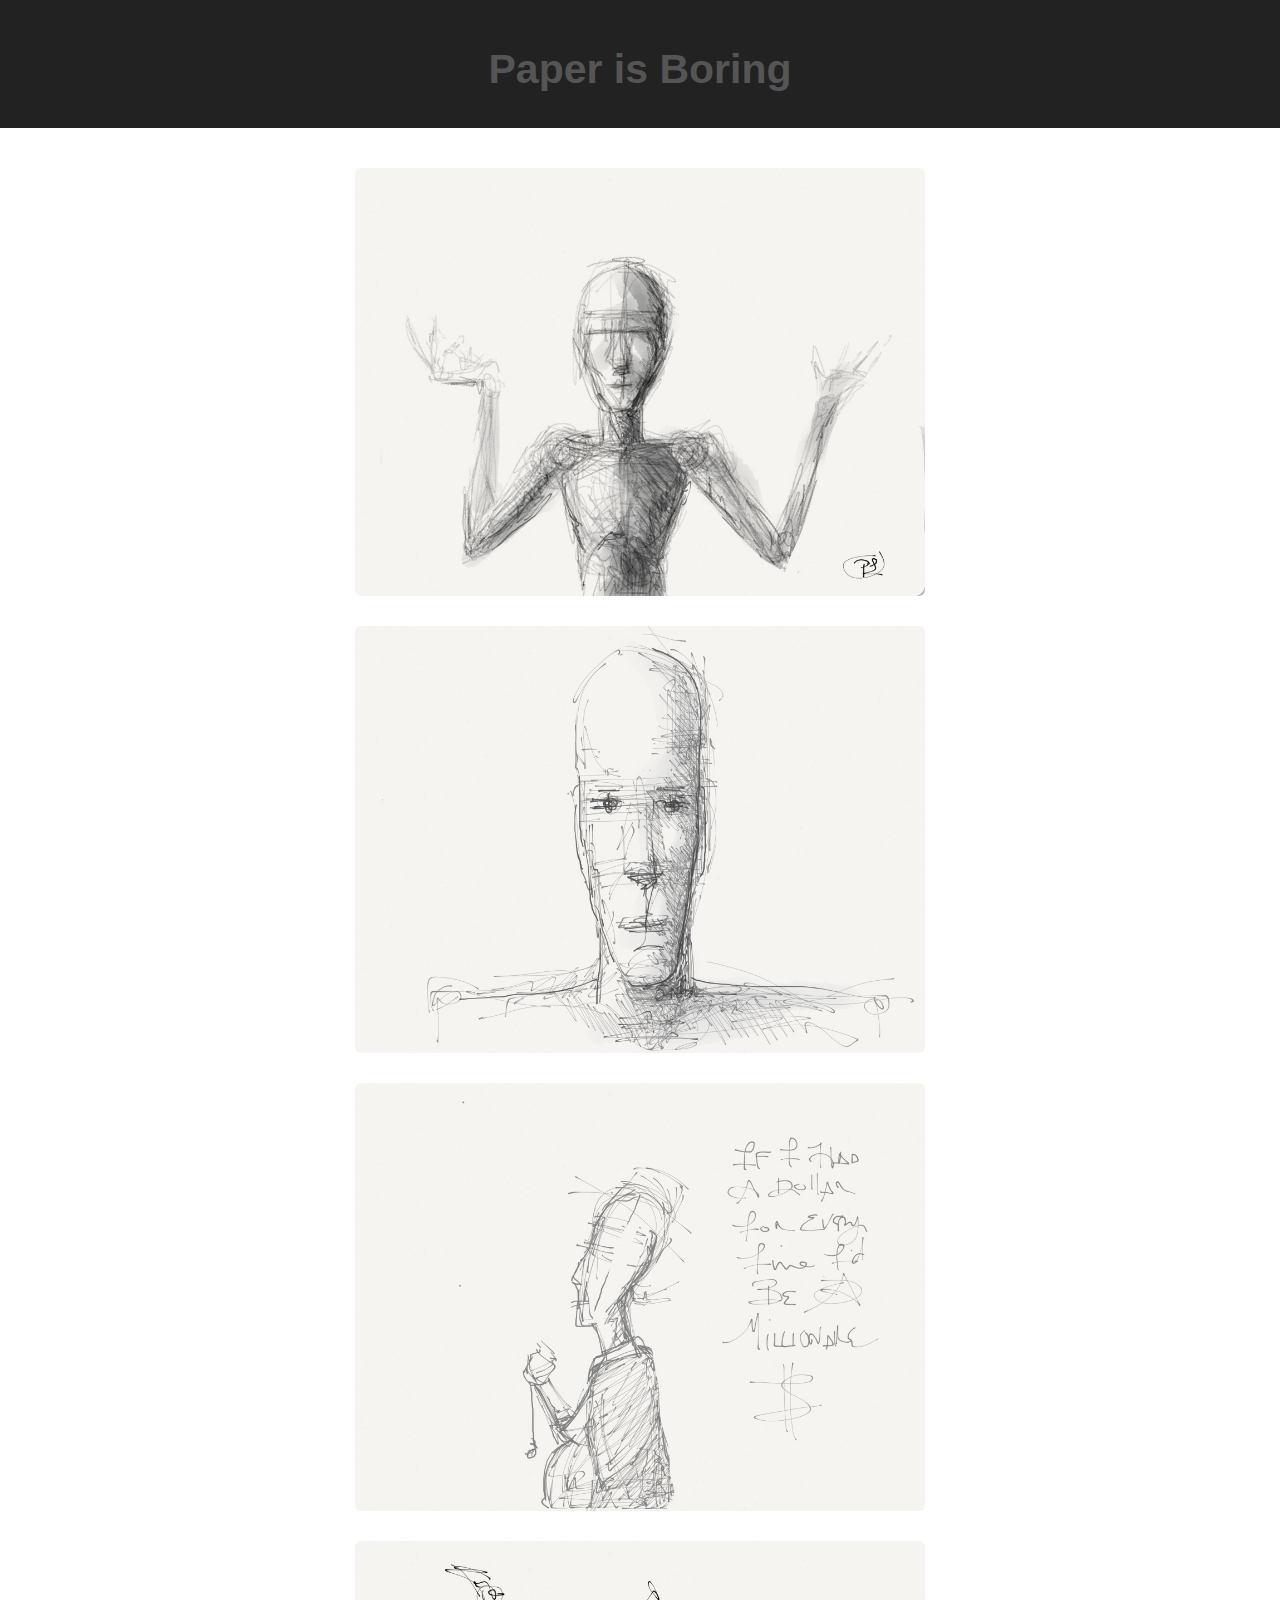
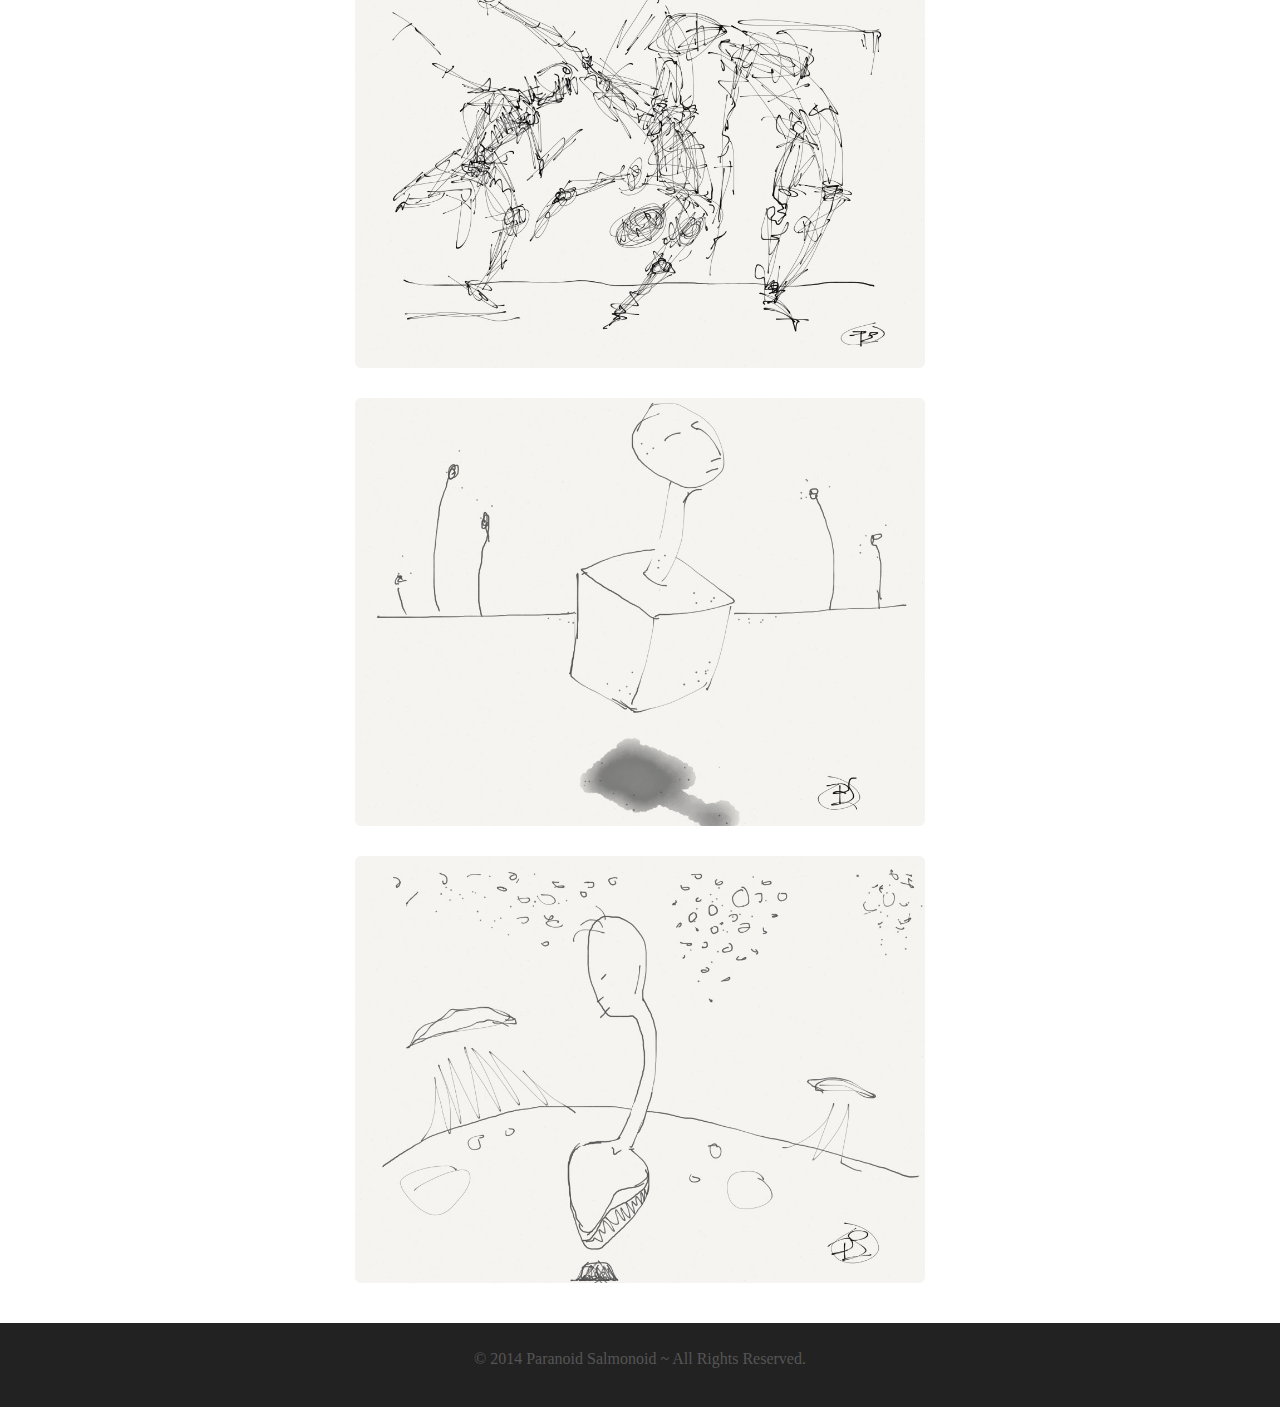
<file: index.html>
<!DOCTYPE html><html class=no-js><head><meta charset=utf-8><meta http-equiv=X-UA-Compatible content="IE=edge"><title>Paper is Boring</title><meta name=description content=""><meta name=viewport content="width=device-width, initial-scale=1"><!-- Place favicon.ico and apple-touch-icon(s) in the root directory --><link rel=stylesheet href=/css/main.629e.css><script src=/js/head-scripts.a52a.js></script></head><body><!--[if lt IE 8]>
        <p class="browsehappy">You are using an <strong>outdated</strong> browser. Please <a href="http://browsehappy.com/">upgrade your browser</a> to improve your experience.</p>
    <![endif]--><header><div class=container><h1>Paper is Boring</h1></div></header><div class="container main-container"><img src=/img/image.0fff.jpg alt=image class=img-rounded> <img src=/img/image4.f07f.jpg alt=image class=img-rounded> <img src=/img/image5.3b7e.jpg alt=image class=img-rounded> <img src=/img/image6.857e.jpg alt=image class=img-rounded> <img src=/img/image2.5272.jpg alt=image class=img-rounded> <img src=/img/image3.4c0f.jpg alt=image class=img-rounded></div><footer><div class=container><p>&copy; 2014 <a href=mailto:paranoidsalmonoid@gmail.com>Paranoid Salmonoid</a> ~ All Rights Reserved.</p></div></footer><script src=//ajax.googleapis.com/ajax/libs/jquery/1.10.2/jquery.min.js></script><script>window.jQuery || document.write('<script src="/_bower_components/jquery.js"><\/script>')</script><script src=/js/script.d16b.js></script><!-- Google Analytics: change UA-XXXXX-X to be your site's ID. --><script>(function(b,o,i,l,e,r){b.GoogleAnalyticsObject=l;b[l]||(b[l]=
  function(){(b[l].q=b[l].q||[]).push(arguments)});b[l].l=+new Date;
  e=o.createElement(i);r=o.getElementsByTagName(i)[0];
  e.src='//www.google-analytics.com/analytics.js';
  r.parentNode.insertBefore(e,r)}(window,document,'script','ga'));
  ga('create','UA-XXXXX-X');ga('send','pageview');</script></body></html>
</file>
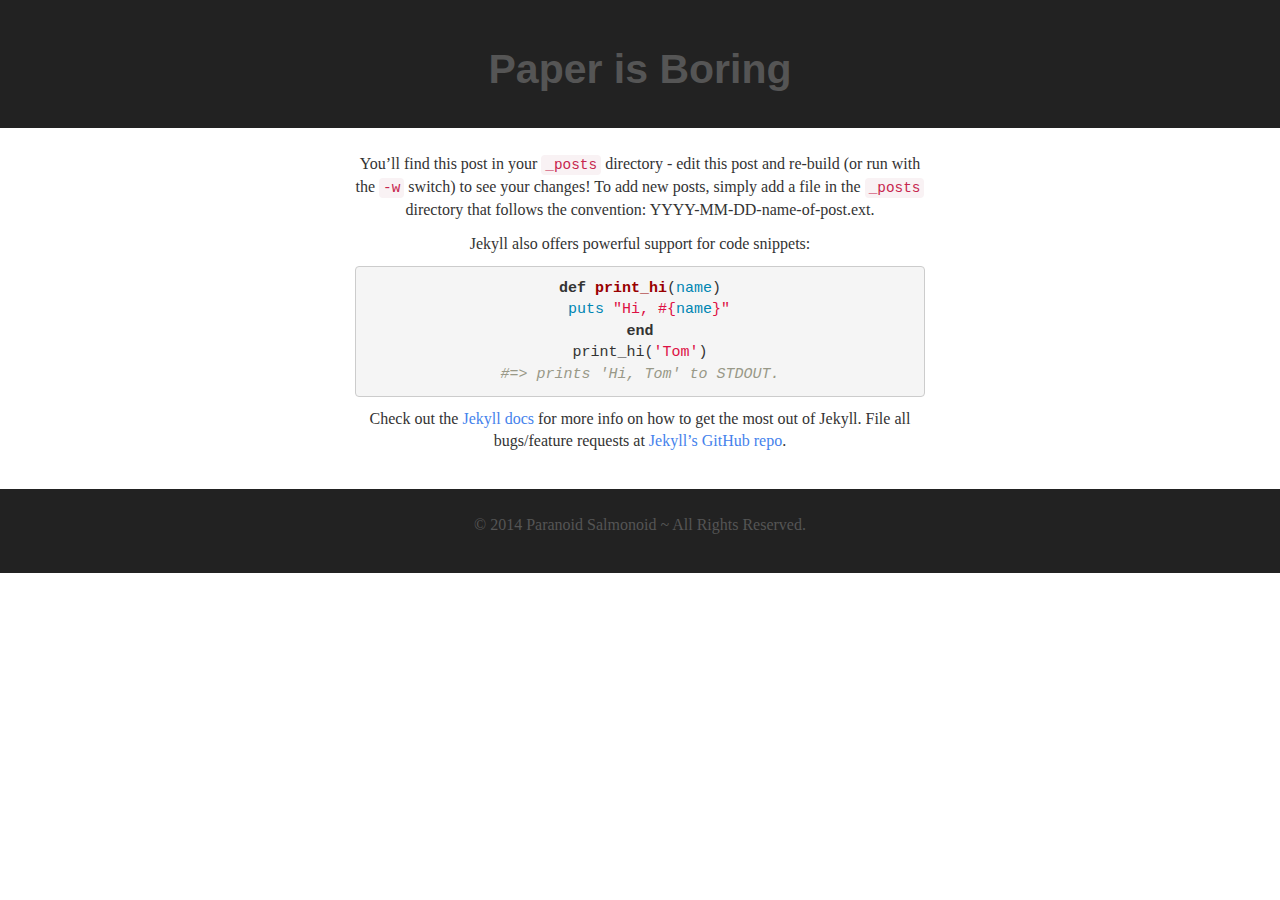
<file: jekyll/update/2014/11/20/welcome-to-jekyll.html>
<!DOCTYPE html><html class=no-js><head><meta charset=utf-8><meta http-equiv=X-UA-Compatible content="IE=edge"><title>Welcome to Jekyll!</title><meta name=description content=""><meta name=viewport content="width=device-width, initial-scale=1"><!-- Place favicon.ico and apple-touch-icon(s) in the root directory --><link rel=stylesheet href=/css/main.629e.css><script src=/js/head-scripts.a52a.js></script></head><body><!--[if lt IE 8]>
        <p class="browsehappy">You are using an <strong>outdated</strong> browser. Please <a href="http://browsehappy.com/">upgrade your browser</a> to improve your experience.</p>
    <![endif]--><header><div class=container><h1>Paper is Boring</h1></div></header><div class="container main-container"><article class=post><p>You’ll find this post in your <code>_posts</code> directory - edit this post and re-build (or run with the <code>-w</code> switch) to see your changes! To add new posts, simply add a file in the <code>_posts</code> directory that follows the convention: YYYY-MM-DD-name-of-post.ext.</p><p>Jekyll also offers powerful support for code snippets:</p><div class=highlight><pre><code class=ruby><span class=k>def</span> <span class=nf>print_hi</span><span class=p>(</span><span class=nb>name</span><span class=p>)</span>
  <span class=nb>puts</span> <span class=s2>&quot;Hi, </span><span class=si>#{</span><span class=nb>name</span><span class=si>}</span><span class=s2>&quot;</span>
<span class=k>end</span>
<span class=n>print_hi</span><span class=p>(</span><span class=s1>&#39;Tom&#39;</span><span class=p>)</span>
<span class=c1>#=&gt; prints &#39;Hi, Tom&#39; to STDOUT.</span>
</code></pre></div><p>Check out the <a href=http://jekyllrb.com>Jekyll docs</a> for more info on how to get the most out of Jekyll. File all bugs/feature requests at <a href=https://github.com/mojombo/jekyll>Jekyll’s GitHub repo</a>.</p></article></div><footer><div class=container><p>&copy; 2014 <a href=mailto:paranoidsalmonoid@gmail.com>Paranoid Salmonoid</a> ~ All Rights Reserved.</p></div></footer><script src=//ajax.googleapis.com/ajax/libs/jquery/1.10.2/jquery.min.js></script><script>window.jQuery || document.write('<script src="/_bower_components/jquery.js"><\/script>')</script><script src=/js/script.d16b.js></script><!-- Google Analytics: change UA-XXXXX-X to be your site's ID. --><script>(function(b,o,i,l,e,r){b.GoogleAnalyticsObject=l;b[l]||(b[l]=
  function(){(b[l].q=b[l].q||[]).push(arguments)});b[l].l=+new Date;
  e=o.createElement(i);r=o.getElementsByTagName(i)[0];
  e.src='//www.google-analytics.com/analytics.js';
  r.parentNode.insertBefore(e,r)}(window,document,'script','ga'));
  ga('create','UA-XXXXX-X');ga('send','pageview');</script></body></html>
</file>
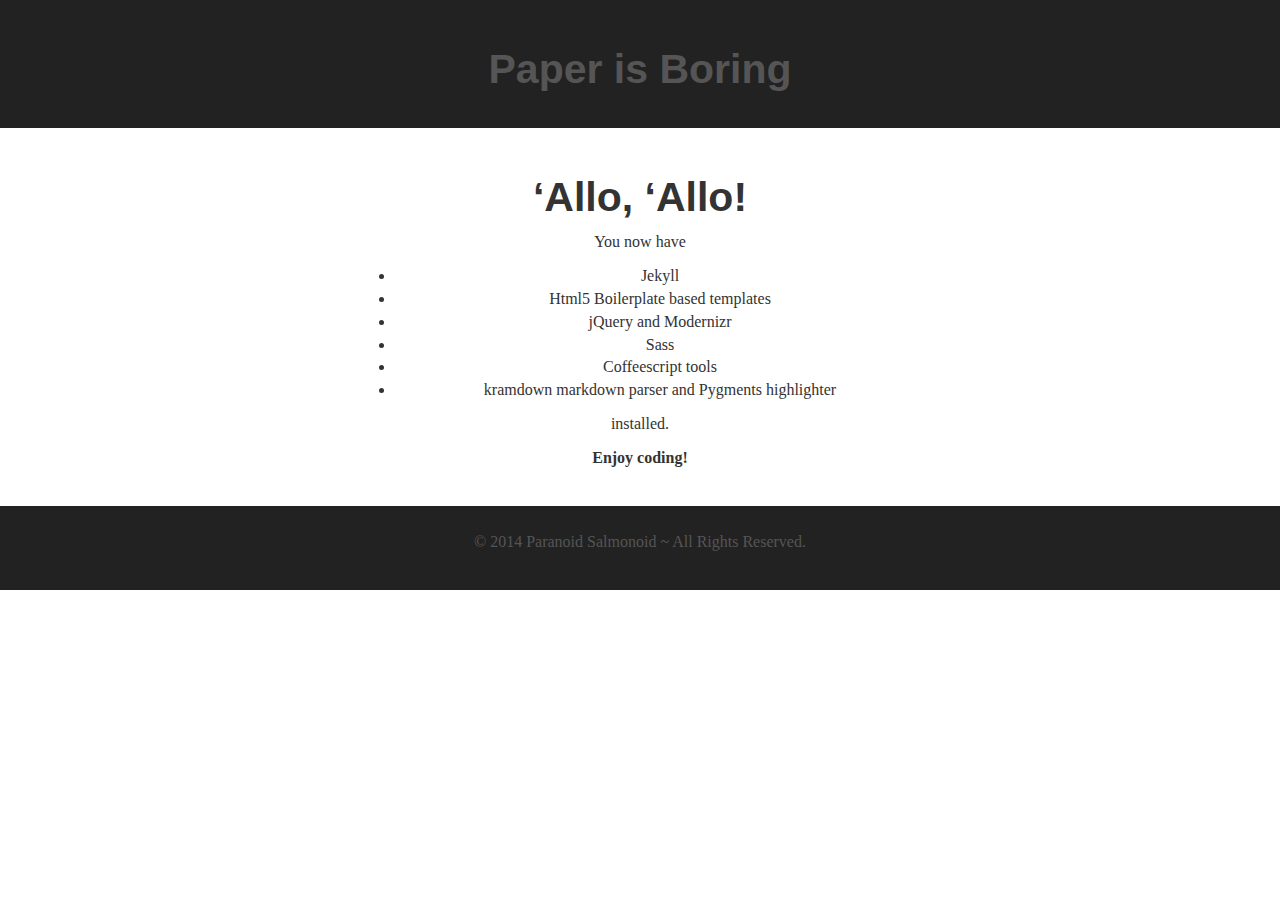
<file: jekyll/update/2014/11/20/yo-jekyllrb.html>
<!DOCTYPE html><html class=no-js><head><meta charset=utf-8><meta http-equiv=X-UA-Compatible content="IE=edge"><title>Yo Jekyll!</title><meta name=description content=""><meta name=viewport content="width=device-width, initial-scale=1"><!-- Place favicon.ico and apple-touch-icon(s) in the root directory --><link rel=stylesheet href=/css/main.629e.css><script src=/js/head-scripts.a52a.js></script></head><body><!--[if lt IE 8]>
        <p class="browsehappy">You are using an <strong>outdated</strong> browser. Please <a href="http://browsehappy.com/">upgrade your browser</a> to improve your experience.</p>
    <![endif]--><header><div class=container><h1>Paper is Boring</h1></div></header><div class="container main-container"><article class=post><h1 id=allo-allo>‘Allo, ‘Allo!</h1><p>You now have</p><ul><li>Jekyll</li><li>Html5 Boilerplate based templates</li><li>jQuery and Modernizr</li><li>Sass</li><li>Coffeescript tools</li><li>kramdown markdown parser and Pygments highlighter</li></ul><p>installed.</p><p><strong>Enjoy coding!</strong></p></article></div><footer><div class=container><p>&copy; 2014 <a href=mailto:paranoidsalmonoid@gmail.com>Paranoid Salmonoid</a> ~ All Rights Reserved.</p></div></footer><script src=//ajax.googleapis.com/ajax/libs/jquery/1.10.2/jquery.min.js></script><script>window.jQuery || document.write('<script src="/_bower_components/jquery.js"><\/script>')</script><script src=/js/script.d16b.js></script><!-- Google Analytics: change UA-XXXXX-X to be your site's ID. --><script>(function(b,o,i,l,e,r){b.GoogleAnalyticsObject=l;b[l]||(b[l]=
  function(){(b[l].q=b[l].q||[]).push(arguments)});b[l].l=+new Date;
  e=o.createElement(i);r=o.getElementsByTagName(i)[0];
  e.src='//www.google-analytics.com/analytics.js';
  r.parentNode.insertBefore(e,r)}(window,document,'script','ga'));
  ga('create','UA-XXXXX-X');ga('send','pageview');</script></body></html>
</file>
